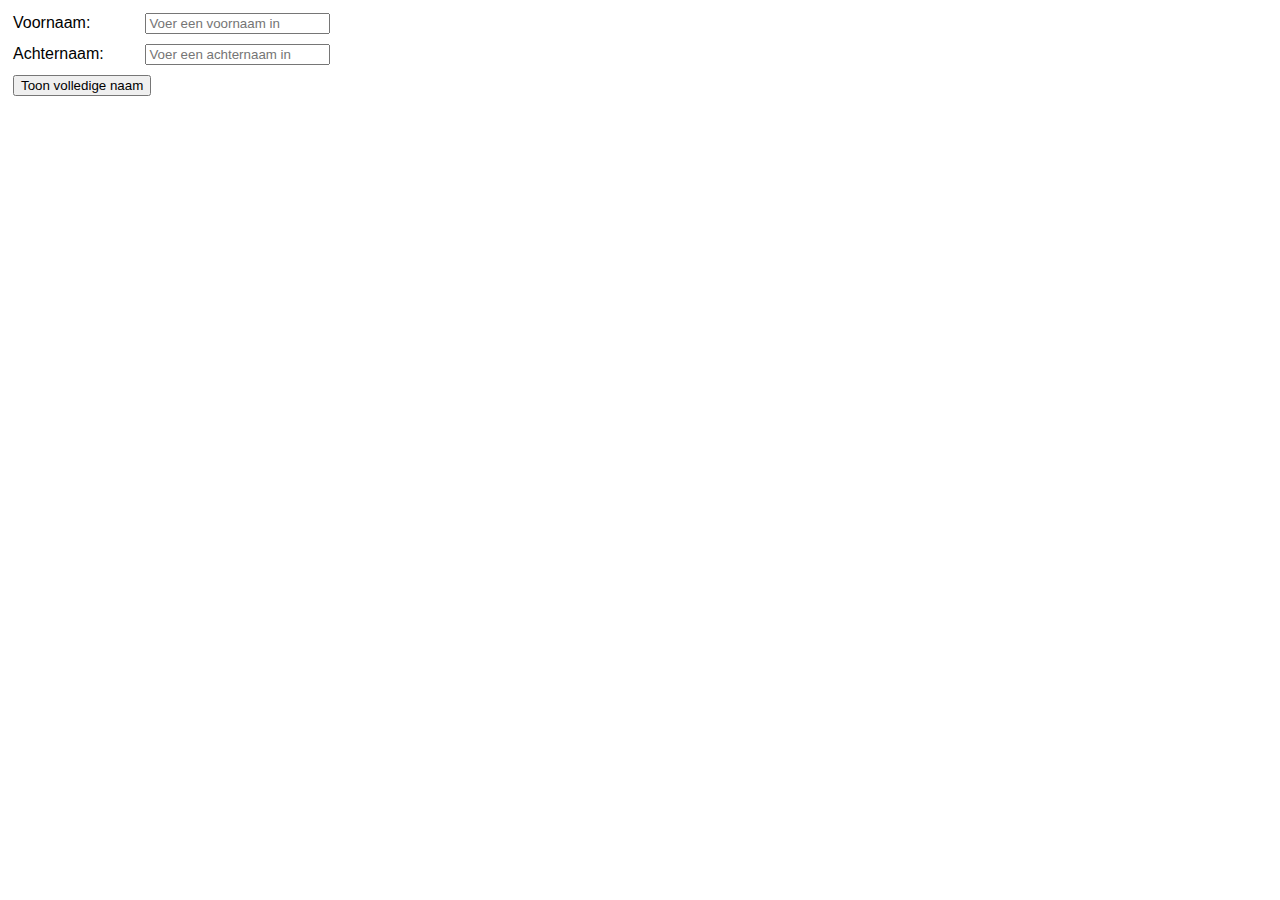
<file: fullname/index.html>
<!DOCTYPE html>
<html lang=nl>
  <head>
      <meta CHARSET=utf-8>
      <title>Volledige Naam</title>

      <link rel="stylesheet" href="style/style.css" type="text/css">
  </head>

  <body>
    <form>
        <div>
          <label for="firstname">Voornaam:</label>
          <input id="firstname" name="firstname" type='text' placeholder="Voer een voornaam in">
        </div>
        <div>
          <label for="lastname">Achternaam:</label>
          <input id="lastname" name="lastname" type="text" placeholder="Voer een achternaam in">
        </div>

        <div>
            <button type= "button" id="show-fullname">Toon volledige naam</button>
        </div>
    </form>

    <div id="result-fullname"></div>

    <script src="js/main.js"></script>

  </body>
</html>
</file>
<file: fullname/style/style.css>
body {
  font-family:  "Arial";
}

div {
  padding: 5px;
}


label {
  display: inline-block;
  width:8em;
}


#result-fullname {
  font-weight: bold;
}
</file>
